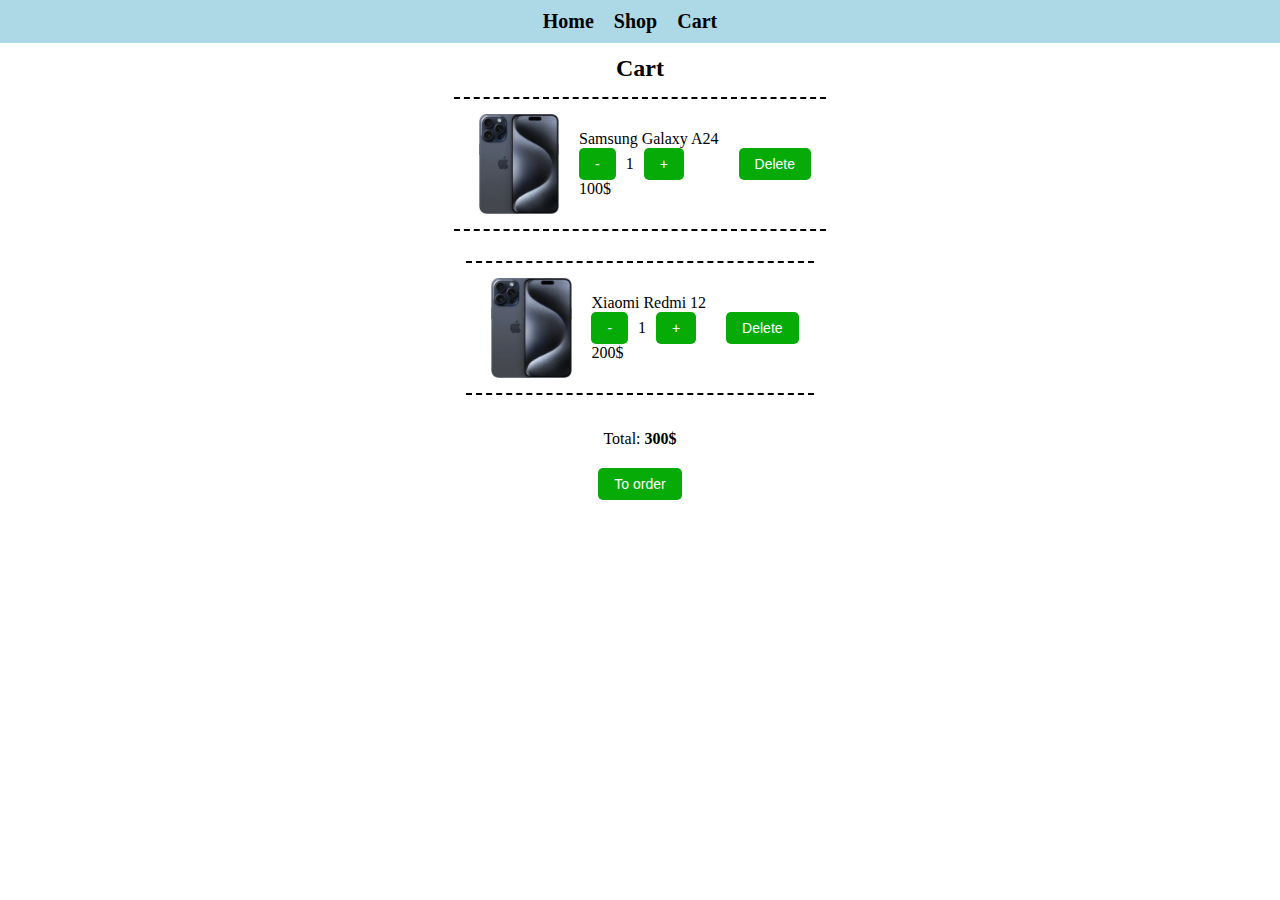
<file: cart/index.html>
<!DOCTYPE html>
<html lang="en">
  <head>
    <meta charset="UTF-8" />
    <meta name="viewport" content="width=device-width, initial-scale=1.0" />
    <title>Cart</title>
    <link rel="stylesheet" href="./style.css" />
  </head>
  <body>
    <nav>
      <ul class="nav-list">
        <li class="nav-item"><a class="link" href="#">Home</a></li>
        <li class="nav-item"><a class="link" href="../index.html">Shop</a></li>
        <li class="nav-item"><a class="link" href="#">Cart</a></li>
      </ul>
    </nav>

    <section class="cart">
      <h2>Cart</h2>

      <!-- Tovar #1 -->
      <article class="item">
        <img src="../pictures/iphone.webp" alt="Samsung Galaxy A24" />
        <div>
          <span>Samsung Galaxy A24</span>
          <div class="item-controls">
            <button class="decrease-quantity">-</button>
            <span class="quantity">1</span>
            <button class="increase-quantity">+</button>
          </div>
          <span class="item-price">100$</span>
        </div>
        <button class="remove-btn">Delete</button>
      </article>

      <!-- Tovar #2 -->
      <article class="item">
        <img src="../pictures/iphone.webp" alt="Xiaomi Redmi 12" />
        <div>
          <span>Xiaomi Redmi 12</span>
          <div class="item-controls">
            <button class="decrease-quantity">-</button>
            <span class="quantity">1</span>
            <button class="increase-quantity">+</button>
          </div>
          <span class="item-price">200$</span>
        </div>
        <button class="remove-btn">Delete</button>
      </article>

      <!-- Finals -->
      <article class="total">
        <span>Total: </span>
        <span class="total-price">300$</span>
      </article>
      <button class="checkout">To order</button>
    </section>
  </body>
</html>
</file>
<file: cart/style.css>
* {
  margin: 0;
  padding: 0;
  box-sizing: border-box;
}

.nav-list {
  display: flex;
  list-style-type: none;
  font-size: 20px;
  font-weight: bold;
}

nav {
  width: 100%;
  display: flex;
  justify-content: center;
  background-color: lightblue;
  padding: 10px;
  position: fixed;
  top: 0;
}

.nav-item {
  margin-right: 20px;
}

.link {
  text-decoration: none;
  color: black;
}

.link:hover {
  border-bottom: 2px dashed white;
}

.cart {
  display: flex;
  flex-direction: column;
  align-items: center;
  margin-top: 55px;
}

.item {
  display: flex;
  justify-content: space-between;
  align-items: center;
  margin: 15px;
  padding: 15px;
  border-top: 2px dashed black;
  border-bottom: 2px dashed black;
}

.item img {
  width: 100px;
  height: 100px;
  object-fit: contain;
  margin-right: 10px;
}

.item-controls {
  display: flex;
  align-items: center;
}

.quantity {
  margin: 0 10px;
}

.total {
  margin-top: 20px;
}

.total-price {
  font-weight: bold;
}

.checkout {
  margin-top: 20px;
}

.remove-btn {
  margin-left: 20px;
}

button {
  color: white;
  background-color: rgb(7, 171, 7);
  border: none;
  padding: 8px 16px;
  border-radius: 5px;
  font-size: 14px;
}

button:hover {
  background-color: green;
}

@media screen and (max-width: 400px) {
  .item {
    flex-direction: column;
  }
  .item-controls {
    justify-content: center;
    margin-top: 10px;
  }
  .item-price {
    display: flex;
    justify-content: center;
    margin: 5px 0;
  }
  .remove-btn {
    margin-left: 0;
  }
}
</file>
